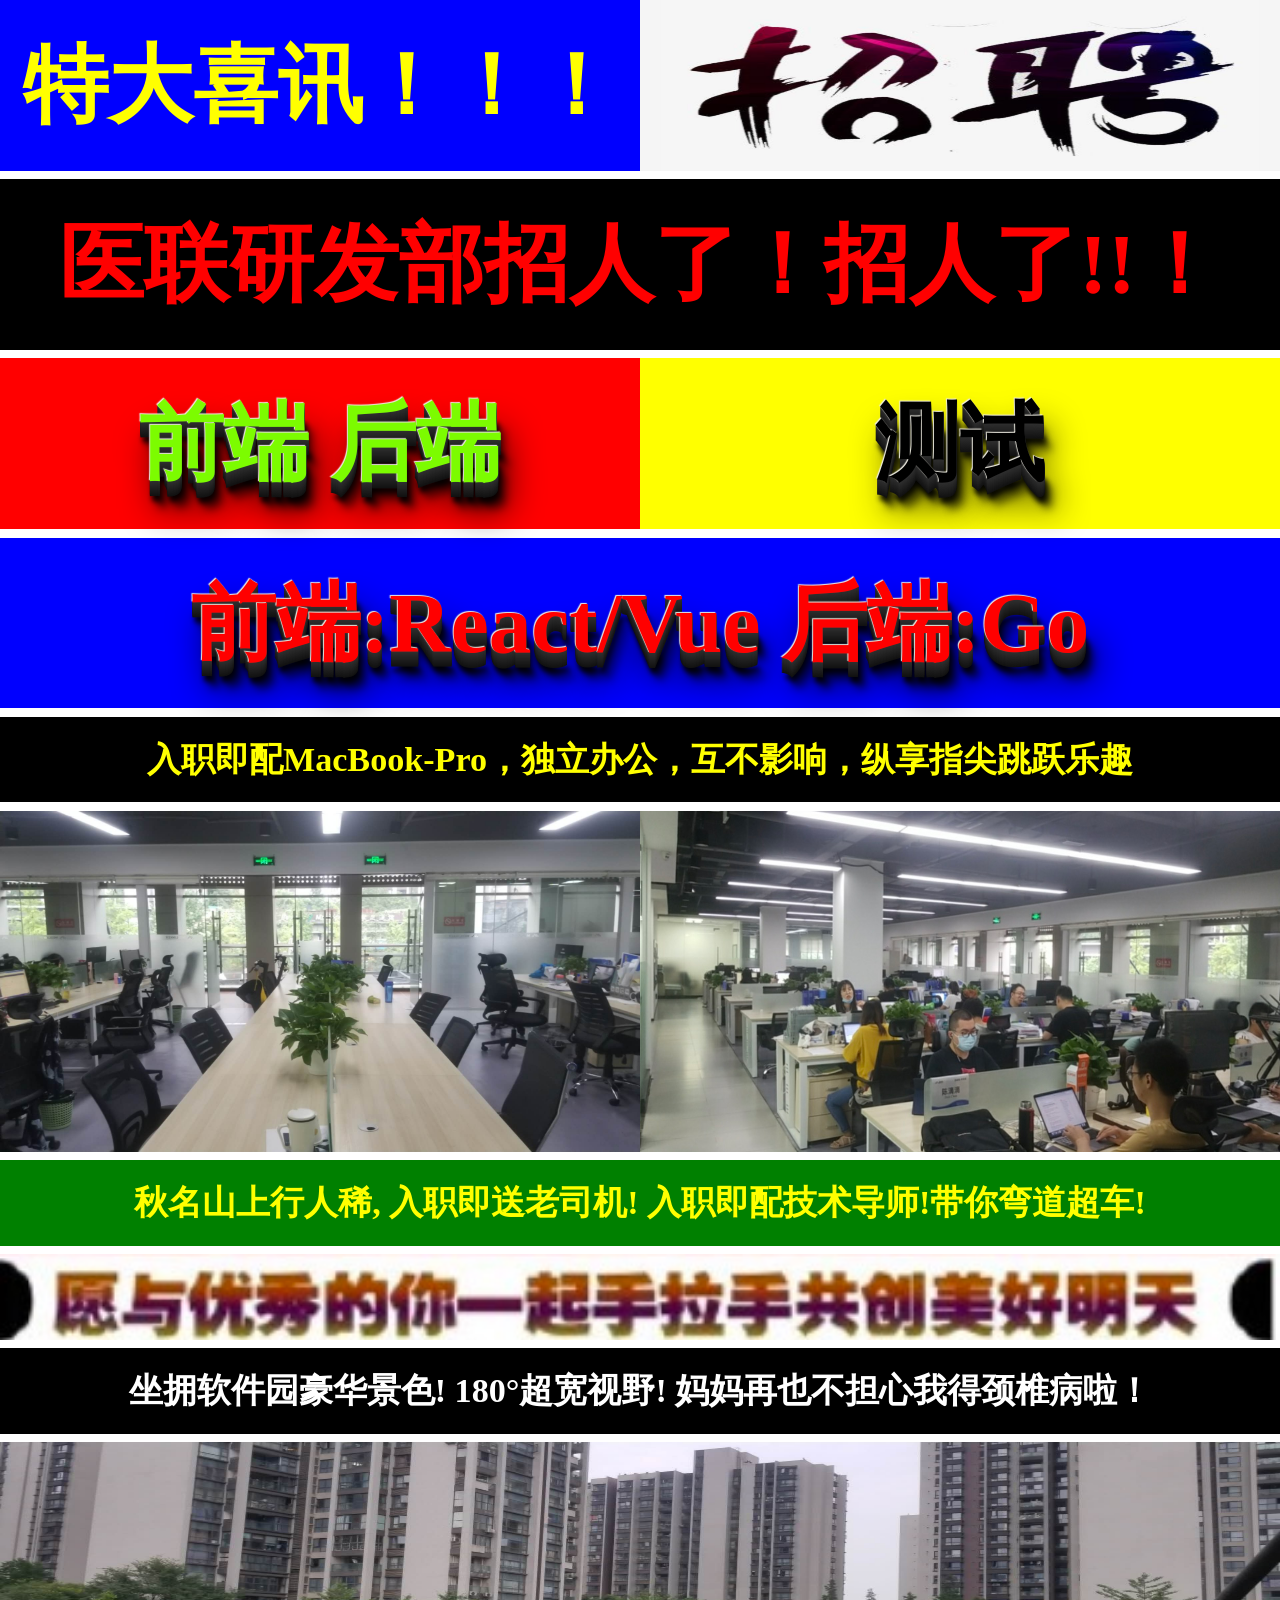
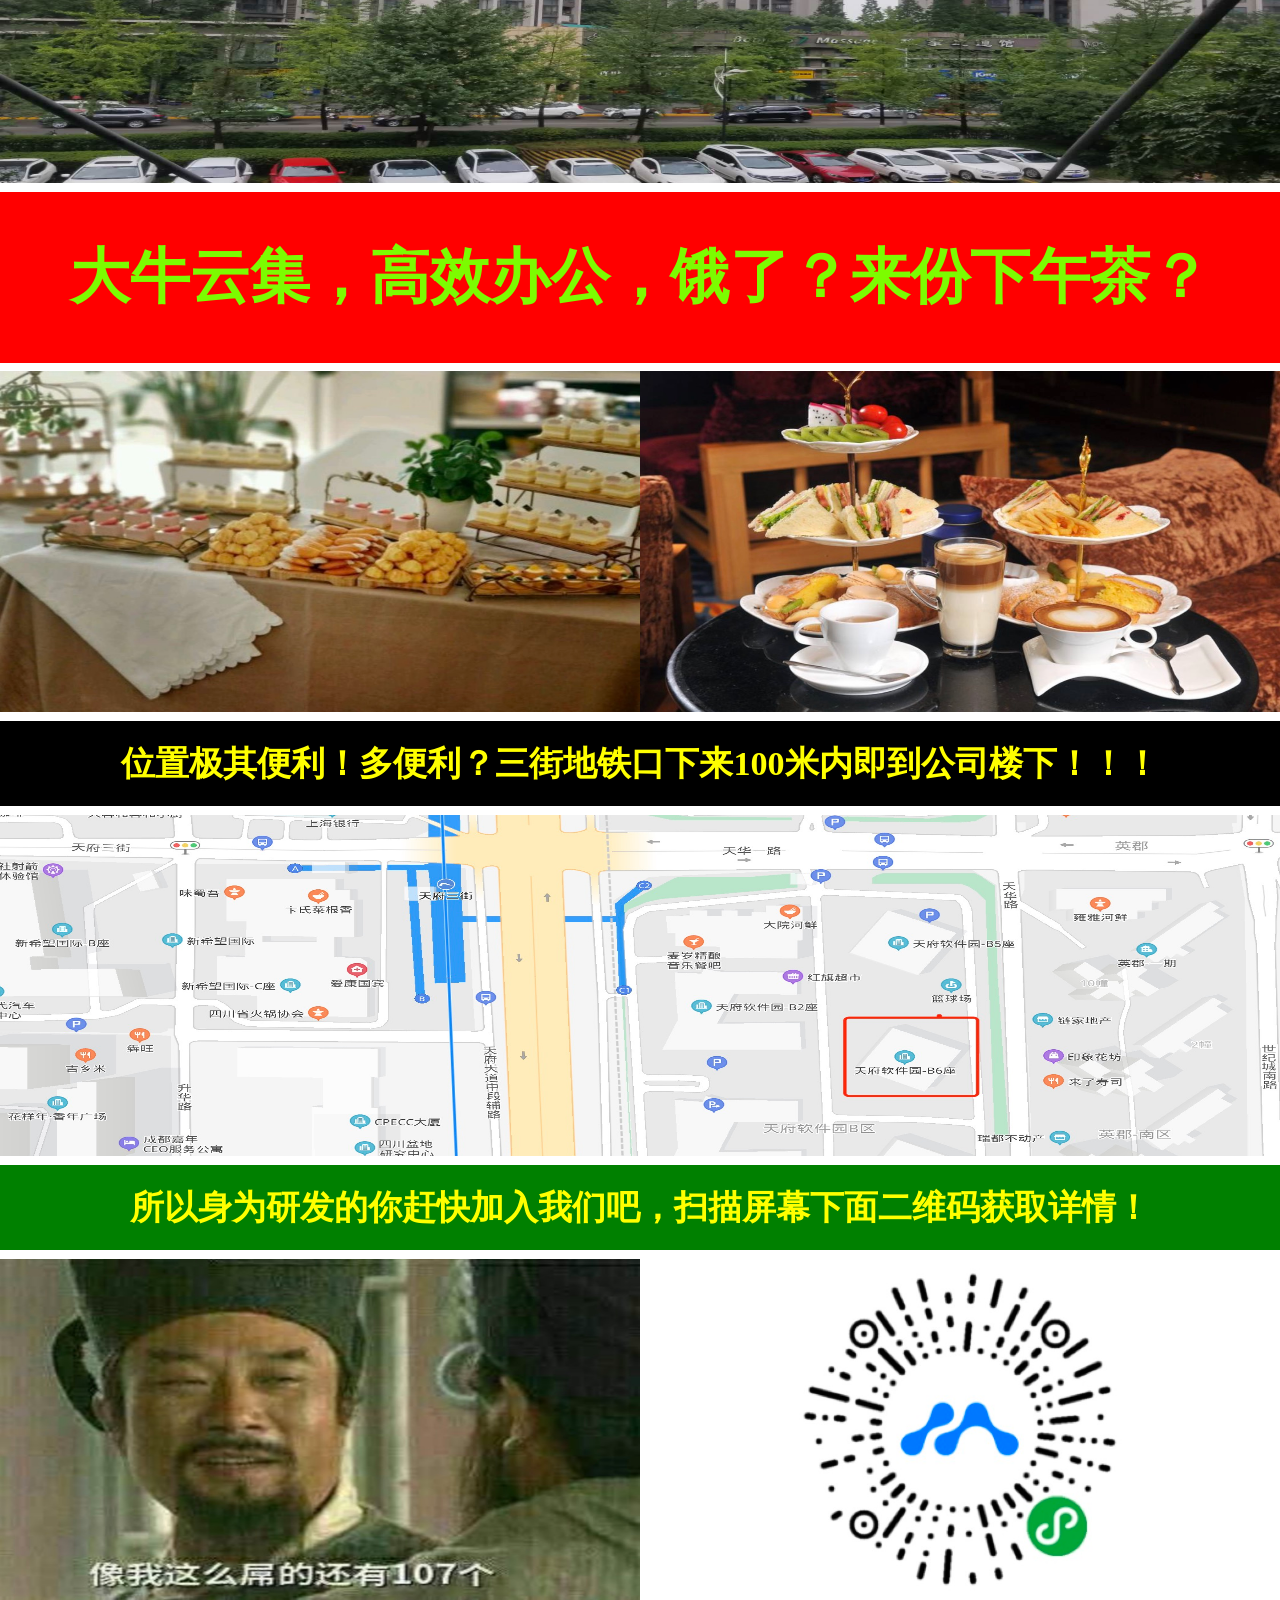
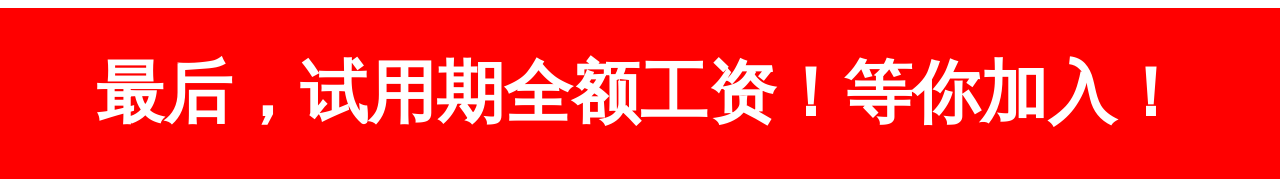
<file: index.html>
<!DOCTYPE html>
<html lang="en">
  <head>
    <meta charset="UTF-8" />
    <meta
      name="viewport"
      content="width=device-width, initial-scale=1, maximum-scale=1, user-scalable=no"
    />
    <title>医联研发招人拉!!!</title>
    <link rel="stylesheet" href="./src/styles/main.css" />
  </head>
  <body>
    <div class="block-order h-1">
      <div class="block-half bg-bl cl-y h-1 fw-b fs-5">特大喜讯！！！</div>
      <div class="block-half bg-w cl-r h-1 fw-b fs-5 bg-245">
        <img class="logo" src="./src/images/hireLogo.png" />
      </div>
    </div>
    <div class="block-order cl-r bg-b h-1 fs-5 fw-b">
      医联研发部招人了！招人了!!！
    </div>
    <div class="block-order cl-r bg-r h-1">
      <div class="block-half bg-r cl-lg h-1 fw-b fs-5 D3-a">前端 后端</div>
      <div class="block-half bg-y cl-b h-1 fw-b fs-5 D3-a">测试</div>
    </div>
    <div class="block-order cl-r bg-bl fs-5 h-1 fw-b D3-a">
      前端:React/Vue 后端:Go
    </div>
    <div class="block-order h-05 cl-y bg-b fs-2 fw-b">
      入职即配MacBook-Pro，独立办公，互不影响，纵享指尖跳跃乐趣
    </div>
    <div class="block-order h-2">
      <img class="workSpace" src="./src/images/workPlace-a.jpeg" />
      <img class="workSpace" src="./src/images/workPlace-d.jpeg" />
    </div>
    <div class="block-order cl-y bg-g fs-2 h-05 fw-b">
      秋名山上行人稀, 入职即送老司机! 入职即配技术导师!带你弯道超车!
    </div>
    <div class="block-order h-05 happy-info-1"></div>
    <div class="block-order cl-w bg-b fs-2 h-05 fw-b">
      坐拥软件园豪华景色! 180°超宽视野! 妈妈再也不担心我得颈椎病啦！
    </div>
    <div class="block-order h-2">
      <img class="workStreet" src="./src/images/street.jpeg" />
    </div>
    <div class="block-order cl-lg bg-r fs-35 h-1 fw-b">
      大牛云集，高效办公，饿了？来份下午茶？
    </div>
    <div class="block-order h-2">
      <img class="workSpace" src="./src/images/noon-food1.jpeg" />
      <img class="workSpace" src="./src/images/noon-food3.jpg" />
    </div>
    <div class="block-order h-05 cl-y bg-b fs-2 fw-b">
      位置极其便利！多便利？三街地铁口下来100米内即到公司楼下！！！
    </div>
    <div class="block-order h-2">
      <img class="workStreet" src="./src/images/map2.jpg" />
    </div>
    <div class="block-order cl-y bg-g fs-2 h-05 fw-b">
      所以身为研发的你赶快加入我们吧，扫描屏幕下面二维码获取详情！
    </div>
    <div class="block-order h-2">
      <img class="workSpace" src="./src/images/biaoqing1.jpg" />
      <div style="text-align: center"><img class="equ" src="./src/images/core.jpg" /></div>

    </div>
    <div class="block-order cl-w bg-r fs-4 h-1 fw-b">
      最后，试用期全额工资！等你加入！
    </div>
  </body>
</html>
</file>
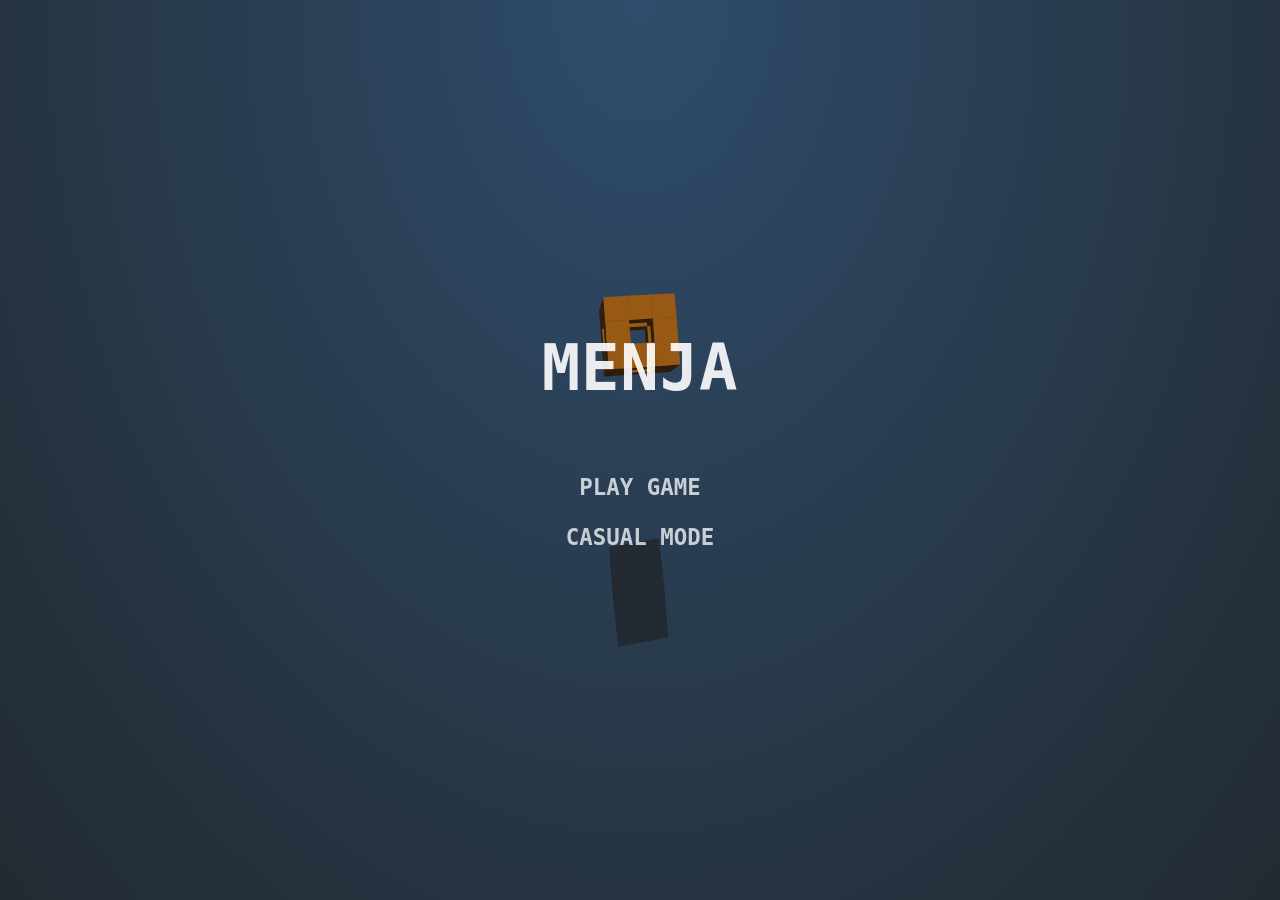
<file: src/libs/gamelft/index.html>
<!DOCTYPE html>
<html lang="en" >

<head>
  <meta charset="UTF-8">
  <title>Menja</title>
  <meta name="viewport" content="width=device-width, initial-scale=1">
<meta name="theme-color" content="#2c3f51">
  
  
      <link rel="stylesheet" href="css/style.css">

  
</head>

<body>

  <!-- Game canvas -->
<canvas id="c"></canvas>

<!-- Gameplay HUD -->
<div class="hud">
	<div class="hud__score">
		<div class="score-lbl"></div>
		<div class="cube-count-lbl"></div>
	</div>
	<div class="pause-btn"><div></div></div>
	<div class="slowmo">
		<div class="slowmo__bar"></div>
	</div>
</div>

<!-- Menu System -->
<div class="menus">
	<div class="menu menu--main">
		<h1>MENJA</h1>
		<button type="button" class="play-normal-btn">PLAY GAME</button>
		<button type="button" class="play-casual-btn">CASUAL MODE</button>
	</div>
	<div class="menu menu--pause">
		<h1>Paused</h1>
		<button type="button" class="resume-btn">RESUME GAME</button>
		<button type="button" class="menu-btn--pause">MAIN MENU</button>
	</div>
	<div class="menu menu--score">
		<h1>Game Over</h1>
		<h2>Your Score:</h2>
		<div class="final-score-lbl"></div>
		<div class="high-score-lbl"></div>
		<button type="button" class="play-again-btn">PLAY AGAIN</button>
		<button type="button" class="menu-btn--score">MAIN MENU</button>
	</div>
</div>
  
  

    <script  src="js/index.js"></script>




</body>

</html>
</file>
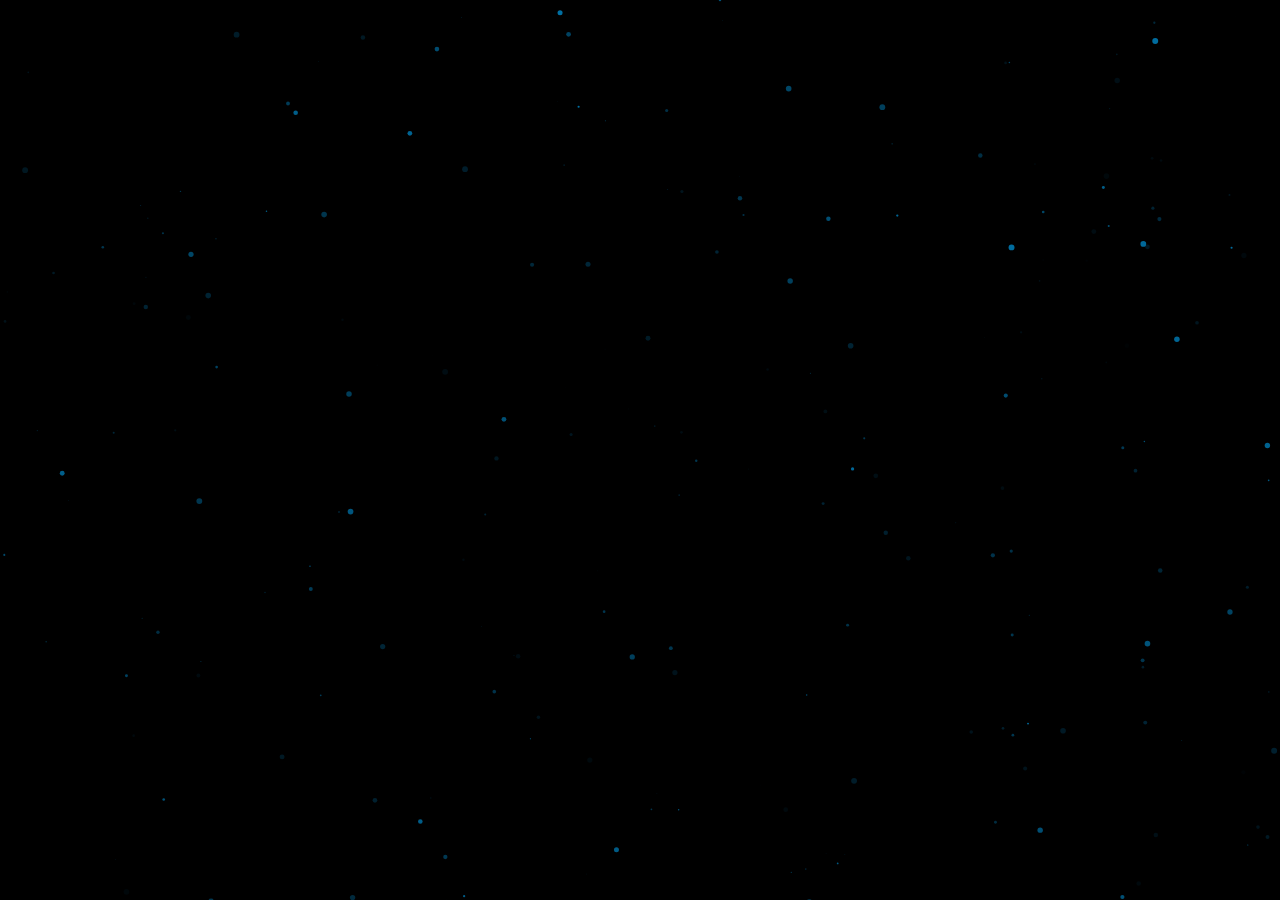
<file: src/libs/jqueryparticles/index.html>
<!DOCTYPE html>
<html lang="en">
<head>
  <meta charset="utf-8">
  <title>particles.js</title>
  <meta name="description" content="particles.js is a lightweight JavaScript library for creating particles.">
  <meta name="author" content="Vincent Garreau" />
  <meta name="viewport" content="width=device-width, initial-scale=1.0, minimum-scale=1.0, maximum-scale=1.0, user-scalable=no">
  <link rel="stylesheet" media="screen" href="css/style.css">
</head>
<body>

<div id="particles-js"></div>

<!-- scripts -->
<script src="js/particles.min.js"></script>
<script src="js/app.js"></script>

</body>
</html>
</file>
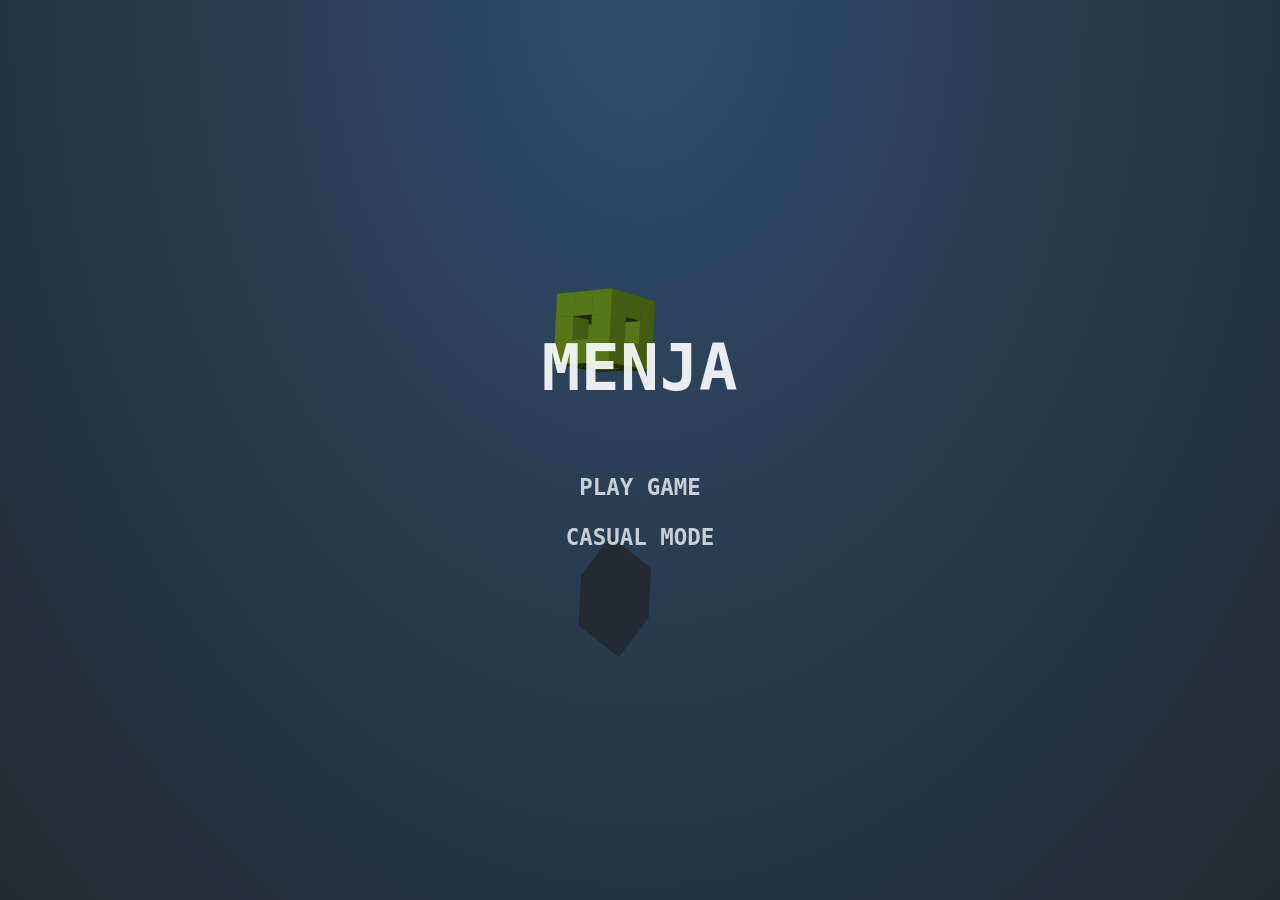
<file: GAME.html>
<!DOCTYPE html>
<html lang="en" >

<head>
    <meta charset="UTF-8">
    <title>我的测试小空间</title>
    <meta name="viewport" content="width=device-width, initial-scale=1">
    <meta name="theme-color" content="#2c3f51">


    <link rel="stylesheet" href="src/libs/gamelft/css/style.css">


</head>

<body>

<!-- Game canvas -->
<canvas id="c"></canvas>

<!-- Gameplay HUD -->
<div class="hud">
    <div class="hud__score">
        <div class="score-lbl"></div>
        <div class="cube-count-lbl"></div>
    </div>
    <div class="pause-btn"><div></div></div>
    <div class="slowmo">
        <div class="slowmo__bar"></div>
    </div>
</div>

<!-- Menu System -->
<div class="menus">
    <div class="menu menu--main">
        <h1>MENJA</h1>
        <button type="button" class="play-normal-btn">PLAY GAME</button>
        <button type="button" class="play-casual-btn">CASUAL MODE</button>
    </div>
    <div class="menu menu--pause">
        <h1>Paused</h1>
        <button type="button" class="resume-btn">RESUME GAME</button>
        <button type="button" class="menu-btn--pause">MAIN MENU</button>
    </div>
    <div class="menu menu--score">
        <h1>Game Over</h1>
        <h2>Your Score:</h2>
        <div class="final-score-lbl"></div>
        <div class="high-score-lbl"></div>
        <button type="button" class="play-again-btn">PLAY AGAIN</button>
        <button type="button" class="menu-btn--score">MAIN MENU</button>
    </div>
</div>



<script  src="src/libs/gamelft/js/index.js"></script>




</body>

</html>
</file>
<file: src/styles/main.css>
html{font-size:13.33333333vw}

body {margin: 0;background-color: white}

.block-order {width: 100%;text-align: center;margin-bottom: 0.05rem}
.block-half {width: 50%;float: left;}

.h-w {width: 100%;}

.h-05{height: 0.5rem; line-height: 0.5rem}
.h-1 {height: 1rem;line-height: 1rem;}
.h-2 {height: 2rem;line-height: 2rem;}

.bg-y {background-color: yellow;}
.bg-b {background-color: black;}
.bg-r {background-color: red;}
.bg-bl {background-color: blue;}
.bg-lg {background-color: lawngreen}
.bg-g {background-color: green}
.bg-245 {background-color: rgb(245, 245, 245);}

.mrl-05 {margin-left: 0.5rem;}


.cl-r {color: red;}
.cl-bl {color: blue;}
.cl-b {color: black;}
.cl-y {color: yellow;}
.cl-w {color: white;}
.cl-lg {color: lawngreen;}
.cl-g {color: green}

.fs-2 {font-size: 0.2rem}
.fs-35{font-size: 0.35rem}
.fs-4{font-size: 0.4rem}
.fs-5{font-size: 0.5rem}

.fw-b {font-weight: bolder}

.t-al-l {text-align: left}

.logo {
    width: 3.5rem;
    height: 1rem;
}
.equ {
    width: 2rem;
    height: 2rem;
}
.workSpace {
    width: 50%;
    height: 2rem;
    float: left;
}
.workStreet {
    width: 100%;
    height: 2rem;
}
.happy-info-1 {
    background: center url("../images/happy-info.jpeg") no-repeat;
    background-size: cover;
}

.D3-a {
    text-shadow:
    -1px -1px 1px #efede3,
    0px 1px 0 #2e2e2e,
    0px 2px 0 #2c2c2c,
    0px 3px 0 #2a2a2a,
    0px 4px 0 #282828,
    0px 5px 0 #262626,
    0px 6px 0 #242424,
    0px 7px 0 #222,
    0px 8px 0 #202020,
    0px 9px 0 #1e1e1e,
    0px 10px 0 #1c1c1c,
    0px 11px 0 #1a1a1a,
    0px 12px 0 #181818,
    0px 13px 0 #161616,
    0px 14px 0 #141414,
    0px 15px 0 #121212,
    2px 20px 5px rgba(0, 0, 0, 0.9),
    5px 23px 5px rgba(0, 0, 0, 0.3),
    8px 27px 8px rgba(0, 0, 0, 0.5),
    8px 28px 35px rgba(0, 0, 0, 0.9);
}
</file>
<file: src/libs/gamelft/css/style.css>
body {
	margin: 0;
	background-color: #000;
	background-image: radial-gradient(ellipse at top, #335476 0.0%, #31506e 11.1%, #304b67 22.2%, #2f4760 33.3%, #2d4359 44.4%, #2c3f51 55.6%, #2a3a4a 66.7%, #293643 77.8%, #28323d 88.9%, #262e36 100.0%);
	height: 100vh;
	overflow: hidden;

	font-family: monospace;
	font-weight: bold;
	letter-spacing: 0.06em;
	color: rgba(255, 255, 255, 0.75);
}

#c {
	display: block;
	touch-action: none;
	transform: translateZ(0);
}


/*/////////////////////
//        HUD        //
/////////////////////*/


.hud__score,
.pause-btn {
	position: fixed;
	font-size: calc(14px + 2vw + 1vh);
}

.hud__score {
	top: 0.65em;
	left: 0.65em;
	pointer-events: none;
	user-select: none;
}

.cube-count-lbl {
	font-size: 0.46em;
}

.pause-btn {
	position: fixed;
	top: 0;
	right: 0;
	padding: 0.8em 0.65em;
}

.pause-btn > div {
	position: relative;
	width: 0.8em;
	height: 0.8em;
	opacity: 0.75;
}

.pause-btn > div::before,
.pause-btn > div::after {
	content: '';
	display: block;
	width: 34%;
	height: 100%;
	position: absolute;
	background-color: #fff;
}

.pause-btn > div::after {
	right: 0;
}

.slowmo {
	position: fixed;
	bottom: 0;
	width: 100%;
	pointer-events: none;
	opacity: 0;
	transition: opacity 0.4s;
	will-change: opacity;
}

.slowmo::before {
	content: 'SLOW-MO';
	display: block;
	font-size: calc(8px + 1vw + 0.5vh);
	margin-left: 0.5em;
	margin-bottom: 8px;
}

.slowmo::after {
	content: '';
	display: block;
	position: fixed;
	bottom: 0;
	width: 100%;
	height: 1.5vh;
	background-color: rgba(0, 0, 0, 0.25);
	z-index: -1;
}

.slowmo__bar {
	height: 1.5vh;
	background-color: rgba(255, 255, 255, 0.75);
	transform-origin: 0 0;
}



/*/////////////////////
//       MENUS       //
/////////////////////*/

.menus::before {
	content: '';
	pointer-events: none;
	position: fixed;
	top: 0;
	right: 0;
	bottom: 0;
	left: 0;
	background-color: #000;
	opacity: 0;
	transition: opacity 0.2s;
	transition-timing-function: ease-in;
}

.menus.has-active::before {
	opacity: 0.08;
	transition-duration: 0.4s;
	transition-timing-function: ease-out;
}

.menus.interactive-mode::before {
	opacity: 0.02;
}



/* Menu containers */
.menu {
	pointer-events: none;
	position: fixed;
	top: 0;
	right: 0;
	bottom: 0;
	left: 0;
	display: flex;
	flex-direction: column;
	justify-content: center;
	align-items: center;
	user-select: none;
	text-align: center;
	color: rgba(255, 255, 255, 0.9);
	opacity: 0;
	visibility: hidden;
	transform: translateY(30px);
	transition-property: opacity, visibility, transform;
	transition-duration: 0.2s;
	transition-timing-function: ease-in;
}

.menu.active {
	opacity: 1;
	visibility: visible;
	transform: translateY(0);
	transition-duration: 0.4s;
	transition-timing-function: ease-out;
}

.menus.interactive-mode .menu.active {
	opacity: 0.6;
}

.menus:not(.interactive-mode) .menu.active > * {
	pointer-events: auto;
}


/* Common menu elements */

h1 {
	font-size: 4rem;
	line-height: 0.95;
	text-align: center;
	font-weight: bold;
	margin: 0 0.65em 1em;
}

h2 {
	font-size: 1.2rem;
	line-height: 1;
	text-align: center;
	font-weight: bold;
	margin: -1em 0.65em 1em;
}

.final-score-lbl {
	font-size: 5rem;
	margin: -0.2em 0 0;
}

.high-score-lbl {
	font-size: 1.2rem;
	margin: 0 0 2.5em;
}

button {
	display: block;
	position: relative;
	width: 200px;
	padding: 12px 20px;
	background: transparent;
	border: none;
	outline: none;
	user-select: none;
	font-family: monospace;
	font-weight: bold;
	font-size: 1.4rem;
	color: #fff;
	opacity: 0.75;
	transition: opacity 0.3s;
}

button::before {
	content: '';
	position: absolute;
	top: 0;
	right: 0;
	bottom: 0;
	left: 0;
	background-color: rgba(255, 255, 255, 0.15);
	transform: scale(0, 0);
	opacity: 0;
	transition: opacity 0.3s, transform 0.3s;
}

/* No `:focus` styles because this is a mouse/touch game! */
button:active {
	opacity: 1;
}

button:active::before {
	transform: scale(1, 1);
	opacity: 1;
}

.credits {
	position: fixed;
	width: 100%;
	left: 0;
	bottom: 20px;
}

a {
	color: white;
}

/* Only enable hover state on large screens */
@media (min-width: 1025px) {
	button:hover {
		opacity: 1;
	}

	button:hover::before {
		transform: scale(1, 1);
		opacity: 1;
	}
}
</file>
<file: src/libs/jqueryparticles/css/style.css>
/* =============================================================================
   HTML5 CSS Reset Minified - Eric Meyer
   ========================================================================== */

html,body,div,span,object,iframe,h1,h2,h3,h4,h5,h6,p,blockquote,pre,abbr,address,cite,code,del,dfn,em,img,ins,kbd,q,samp,small,strong,sub,sup,var,b,i,dl,dt,dd,ol,ul,li,fieldset,form,label,legend,table,caption,tbody,tfoot,thead,tr,th,td,article,aside,canvas,details,figcaption,figure,footer,header,hgroup,menu,nav,section,summary,time,mark,audio,video{margin:0;padding:0;border:0;outline:0;font-size:100%;vertical-align:baseline;background:transparent}
body{line-height:1}
article,aside,details,figcaption,figure,footer,header,hgroup,menu,nav,section{display:block}
nav ul{list-style:none}
blockquote,q{quotes:none}
blockquote:before,blockquote:after,q:before,q:after{content:none}
a{margin:0;padding:0;font-size:100%;vertical-align:baseline;background:transparent;text-decoration:none}
mark{background-color:#ff9;color:#000;font-style:italic;font-weight:bold}
del{text-decoration:line-through}
abbr[title],dfn[title]{border-bottom:1px dotted;cursor:help}
table{border-collapse:collapse;border-spacing:0}
hr{display:block;height:1px;border:0;border-top:1px solid #ccc;margin:1em 0;padding:0}
input,select{vertical-align:middle}
li{list-style:none}


/* =============================================================================
   My CSS
   ========================================================================== */

/* ---- base ---- */

html,body{ 
	width:100%;
	height:100%;
	background:#111;
}

html{
  -webkit-tap-highlight-color: rgba(0, 0, 0, 0);
}

body{
  font:normal 75% Arial, Helvetica, sans-serif;
}

canvas{
  display:block;
  vertical-align:bottom;
}


/* ---- stats.js ---- */

.count-particles{
  background: #000022;
  position: absolute;
  top: 48px;
  left: 0;
  width: 80px;
  color: #13E8E9;
  font-size: .8em;
  text-align: left;
  text-indent: 4px;
  line-height: 14px;
  padding-bottom: 2px;
  font-family: Helvetica, Arial, sans-serif;
  font-weight: bold;
}

.js-count-particles{
  font-size: 1.1em;
}

#stats,
.count-particles{
  -webkit-user-select: none;
  margin-top: 5px;
  margin-left: 5px;
}

#stats{
  border-radius: 3px 3px 0 0;
  overflow: hidden;
}

.count-particles{
  border-radius: 0 0 3px 3px;
}


/* ---- particles.js container ---- */

#particles-js{
  width: 100%;
  height: 100%;
  background-color: #000000;
  background-image: url('');
  background-size: cover;
  background-position: 50% 50%;
  background-repeat: no-repeat;
}
</file>
